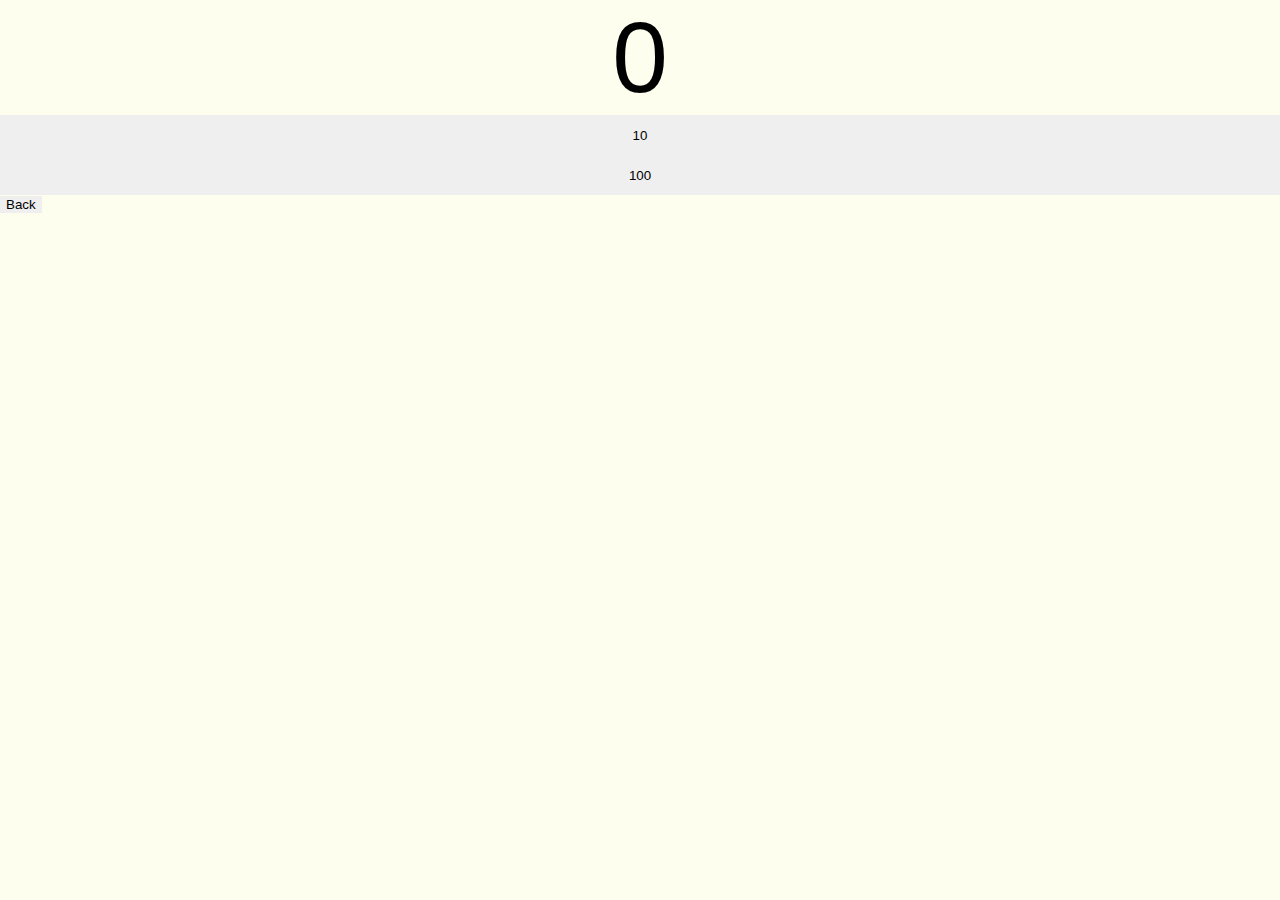
<file: MobileUpgrades.html>
<!DOCTYPE html>
<html lang="en">
<head>
    <meta charset="UTF-8">
    <meta http-equiv="X-UA-Compatible" content="IE=edge">
    <meta name="viewport" content="width=device-width, initial-scale=1.0">
    <title>Document</title>
    <script defer src="CookieFunction.js"></script>
    <link rel="stylesheet" href="Style.css">
</head>
<body class="startbody">  
    <div class="GoldAmount">
        <span class="GoldAmount" id="GoldAmount" >0 </span>
    </div>
    <div class="MobileUpgrades">
        <button class="Upgrade1" type="button" width="100%"> 10 </button> 
        <button class="Upgrade2" type="button" width="100%"> 100 </button> 
        
    </div>
    <div class="Back">
        <a href="Index.html"><button> Back</button></a>
    </div>
    <ul Class="InventoryList">
    </ul>
</body>
</html>
</file>
<file: Style.css>
@import url(https://fonts.google.com/specimen/Rubik+Bubbles?preview.text=123456789&preview.text_type=custom);
html{
}
body{
    height: 100vh;
    width: 100vw;
    margin: 0px;
    background-color: #FDFEEE;
    overflow: hidden;
}
Main{
    z-index: 2;
    background-image:  url(https://static.vecteezy.com/system/resources/previews/004/750/609/original/[base64].jpg);
    overflow: hidden;
    height: 100%;
    width: 100%;
    position: relative;
    display: grid;
    grid-template-columns: 20% 1fr 20%;
    grid-template-rows: 10% 1fr 20%;
    transition: transform;
    transition: cubic-bezier(.13,.53,.38,.97);
    transition-duration: 500ms;
}
.Image{
    justify-self: center;
    display: block;
    grid-row: 2;
    grid-column: 1;
    margin-left: 1em;
    width: 17em;
    transition: transform;
    transition: cubic-bezier(.13,.53,.38,.97);
    transition-duration: 500ms;
}
Button{
    border: none;
}
.ClickButton{ 
    justify-self: center;
    grid-row: 2;
    grid-column: 1;
    margin-top: 10em;
    font-size: 50px;
}
.GoldAmount{
    font-family: Impact, Haettenschweiler, 'Arial Narrow Bold', sans-serif  ;
    grid-row: 1;
    grid-column: 2;
    font-size: 100px;
    text-align: center;
    transition: transform;
    transition: cubic-bezier(.13,.53,.38,.97);
    transition-duration: 500ms;
}
.GoldAmount span{
    justify-self: center;
    align-self: center;
}
.BuyMenu{
    grid-row: 2;
    grid-column: 3;
}
.BuyTab button{
    width: 100%;
    font-size: 1em;
    height: 2em;
}
.BuyTab{
    display: flex;
    flex-direction: row;
}
.Upgrades button{
    width: 100%;
    height: 5%;
    font-size: 1.5em;
}
.Outfits button{
    width: 100%;
    height: 5%;
    font-size: 1.5em;
}
.Upgrades{
display: flex;
flex-direction: column;
}


.OutfitToggle{
    height: 3.5rem;
    width: 3.5rem;
    position: fixed;
    left: 48%;
    z-index: 3;
    bottom: 3rem;
    background-color: #FDFEEE ;
    border-radius: 1em;
    transition: transform;
    transition-timing-function: ease;
    transition-duration: 400ms;
}
.OutfitToggle:hover{
    transform: scale(1.1);
}
.OutfitToggle:active{
    transform: scale(0.9);
}
.OutfitToggle img{
    position: absolute;
    left: 50%;
    top: 50%;
    transform: translate(-50%, -50%) scale(0.09);
    
}
body[data-outfit="true"] main {
    transform: translateY(-30%);
}
body[data-outfit="true"] .GoldAmount {
    transform: translateY(300%);
}
body[data-outfit="true"] .Image {
    transform: translate(270%, 52.5%) scale(1.1);
}
.Clothes{
    height: 30vh;
    width: 100%;
    position: absolute;
    left: 0px;
    bottom: 0px;
    z-index: 1;
}
.OutfitImages{
    display: flex;
    gap: 2em;
    margin-top: 3em;
    margin-left: 3em; 
    
}
.OutfitImages img{
    height: 10em;
    width: 10em; 
    border-radius: 2em;
    
}

.outfitsbody{
    display: grid;
    grid-template-columns: 1em auto 1em;
    grid-template-rows: 6em 30% 30% 30% 30% 30%;
    height: 100%;
}




.outfitsrows{
    grid-column: 2;
    grid-row: 2/-1;
}
.ImageRow1{
    margin-left: 1em;
    grid-row: 1;
    display: flex;
    gap: 2em;
}
.ImageRow1 img{
    height: 10em;
}
.ImageRow2{
    
}
.ImageRow3{
    
}

@media screen and (max-width: 880px) {
    .BuyMenu{
        display: none;
    }
    .Image{
        align-self: center;
        justify-self: center;
        grid-row: 2;
        grid-column: 1/4;
        margin-left: 1vh;
        
    }
    .MobileUpgradeButton{
        display: block;
        grid-row: 3;
        grid-column: 2;
    }
    .MobileUpgradeButton button{
        width: 100%;
        height: 4em;
    }
    .GoldAmount{
        font-family: Impact, Haettenschweiler, 'Arial Narrow Bold', sans-serif  ;
        grid-row: 1;
        grid-column: 2;
        font-size: 2em;
        text-align: center;
    }
    .Clothes{
        display: none;
    }
    .OutfitToggle{
        display: none;
    }
}
.MobileUpgrades{
    grid-row: 2;
    grid-column: 2;
    display: flex;
    flex-direction: column;
    text-align: center;
}
.MobileUpgrades button{
    height: 3em;
}

.theme-light {
    --Background-Color:  url(https://static.vecteezy.com/system/resources/previews/004/750/609/original/[base64].jpg) ;
    --Primary-Color: #00ccff8c;
    --NonTransparentPrimaryColor: #73e2f9;
    --Text-Color: #Ffff ;
}
</file>
